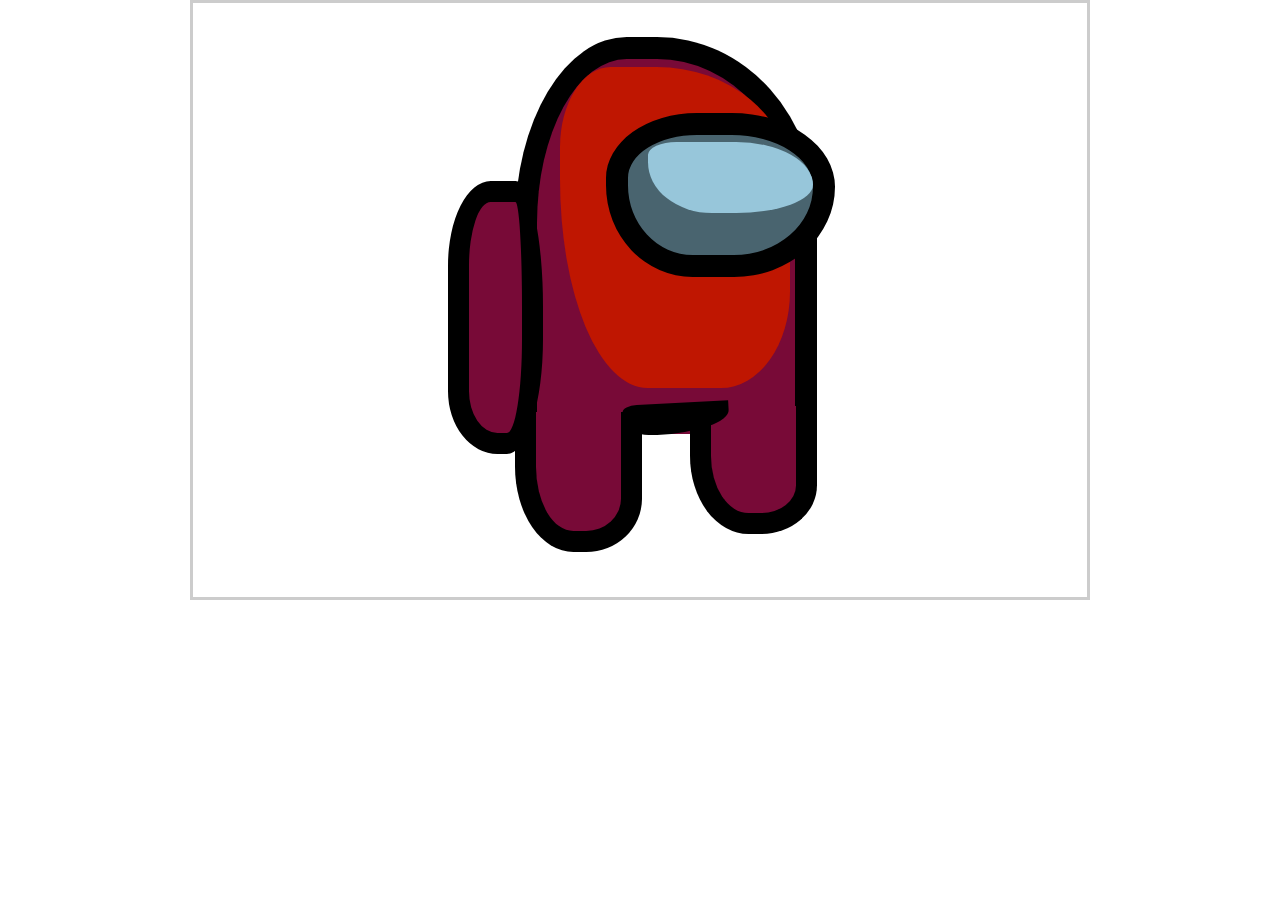
<file: Among Us/index.html>
<!DOCTYPE html>
<html>
<head>
	<meta charset="utf-8">
	<meta name="viewport" content="width=device-width, initial-scale=1">
	<link rel="stylesheet" type="text/css" href="reset.css">
	<link rel="stylesheet" type="text/css" href="styles.css">
	<title>Among us</title>
</head>
<body>
	<div class="layout">
		<main class="layout__container">
			<div class="layout__body">
				<div class="body__glasses"></div>
				<div class="body__foot-left"></div>
				<div class="body__foot-right"></div>
			</div>
			<div class="layout__backpack"></div>
		</main>
	</div>
</body>
</html>
</file>
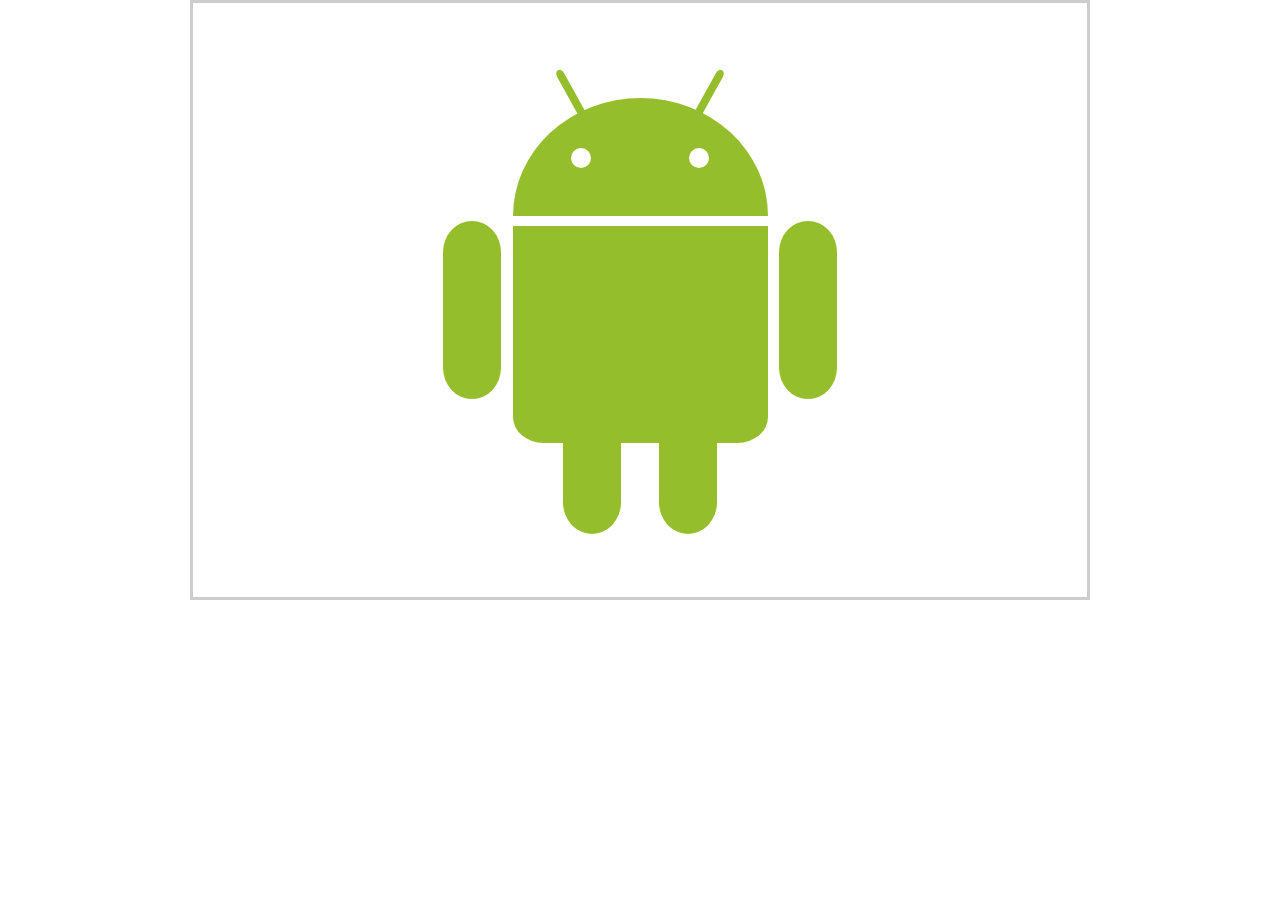
<file: Android/index.html>
<!DOCTYPE html>
<html>
<head>
	<meta charset="utf-8">
	<meta name="viewport" content="width=device-width, initial-scale=1">
	<link rel="stylesheet" type="text/css" href="reset.css">
	<link rel="stylesheet" type="text/css" href="styles.css">
	<title>Android</title>
</head>
<body>
	<div class="layout">
		<main class="layout__container">
			<div class="layout__head">
				<div class="head__antenna antenna--l"></div>
				<div class="head__antenna antenna--r"></div>
				<div class="head__eyes eye--l"></div>
				<div class="head__eyes eye--r"></div>
			</div>
			<div class="layout__body"></div>
			<div class="layout__feet layout__foot--l"></div>
			<div class="layout__feet layout__foot--r"></div>
		</main>
	</div>
</body>
</html>
</file>
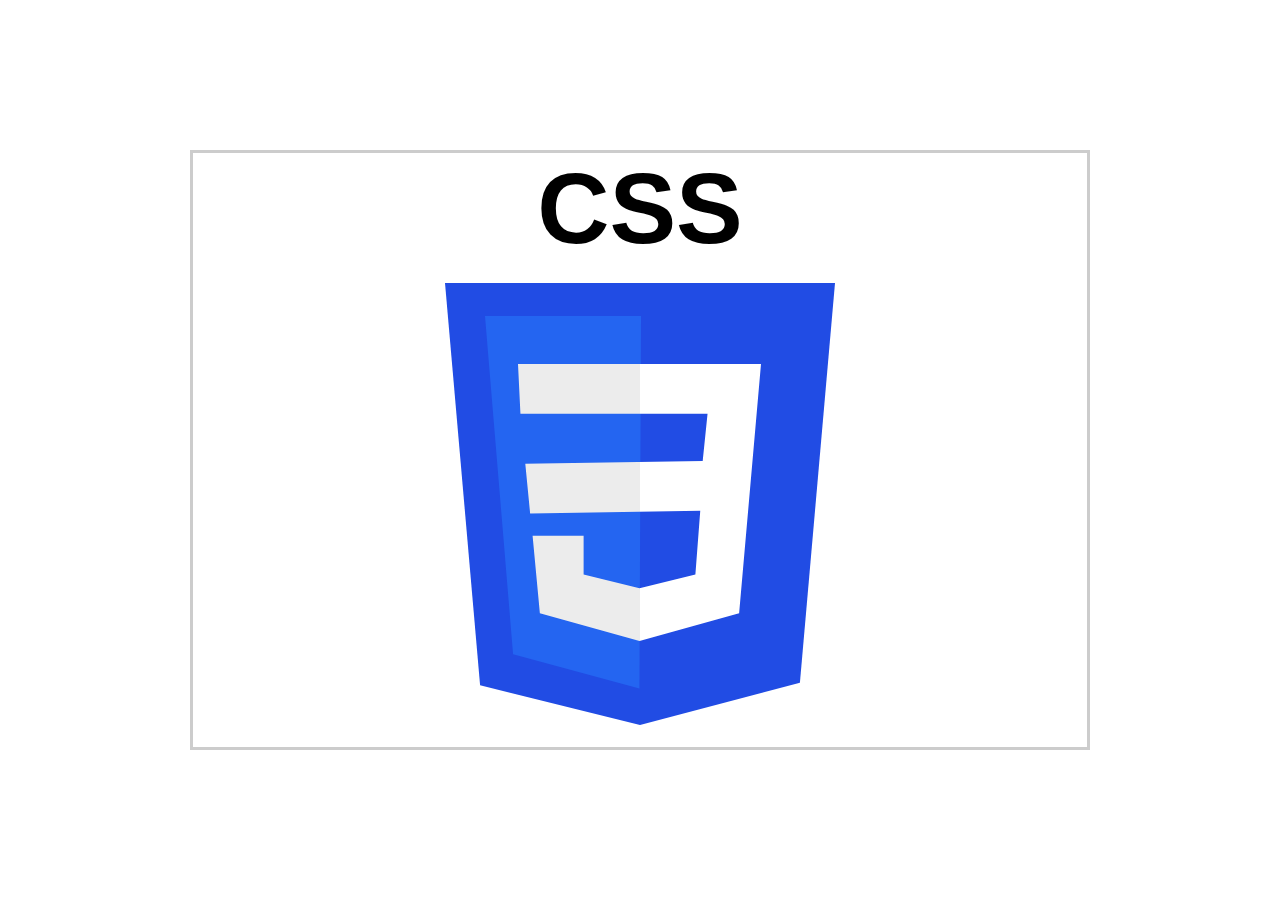
<file: Logo CSS3/index.html>
<!DOCTYPE html>
<html>
<head>
	<meta charset="utf-8">
	<meta name="viewport" content="width=device-width, initial-scale=1">
	<link rel="stylesheet" type="text/css" href="reset.css">
	<link rel="stylesheet" type="text/css" href="styles.css">
	<title>Logo CSS3</title>
</head>
<body>
	<div class="layout">
		<main class="layout__container">
			<h1 class="layout__title">CSS</h1>
			<div class="layout__logo">
				<div class="logo__poligono"></div>
				<div class="logo__number"></div>
			</div>
		</main>
	</div>
</body>
</html>
</file>
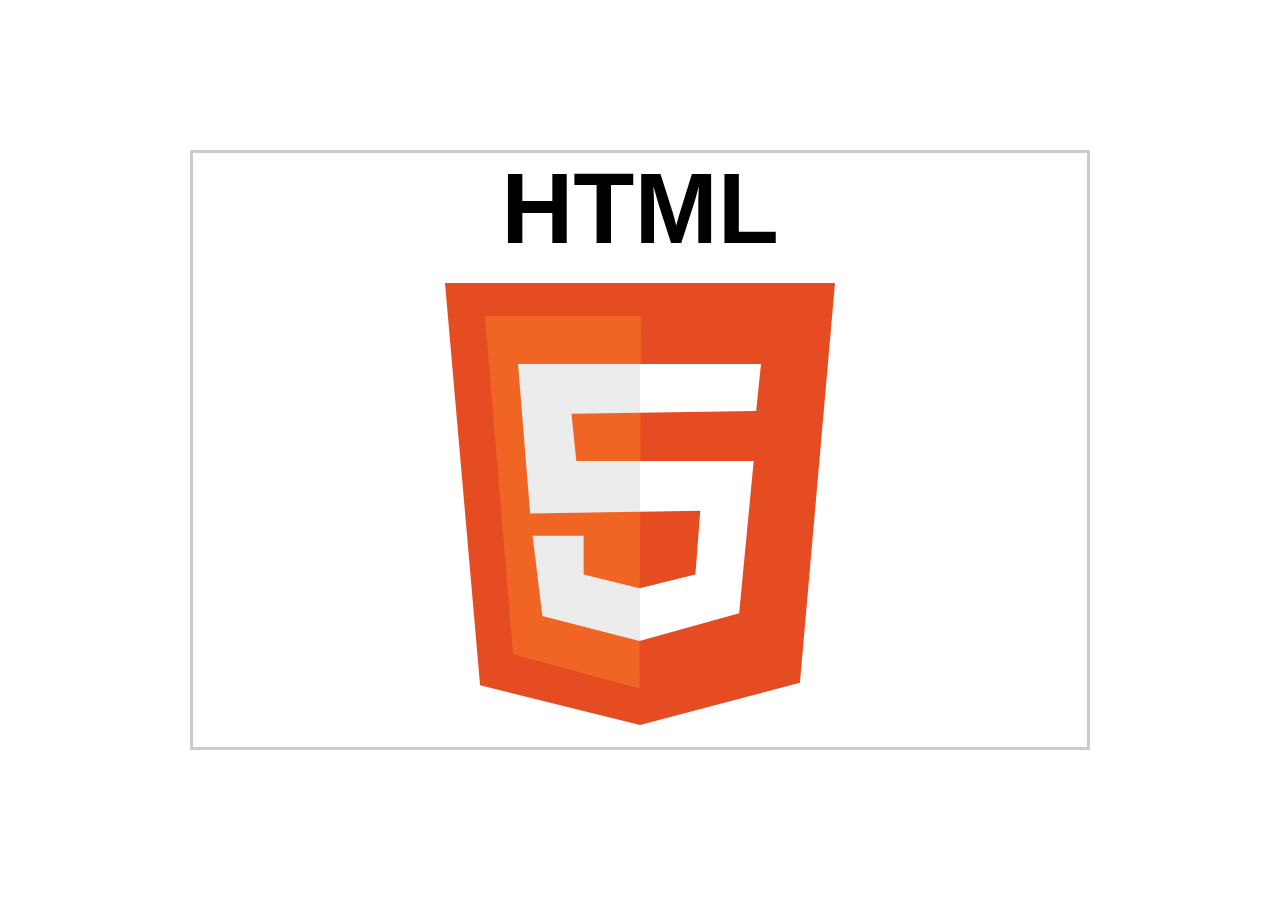
<file: Logo HTML5/index.html>
<!DOCTYPE html>
<html>
<head>
	<meta charset="utf-8">
	<meta name="viewport" content="width=device-width, initial-scale=1">
	<link rel="stylesheet" type="text/css" href="reset.css">
	<link rel="stylesheet" type="text/css" href="styles.css">
	<title>Logo HTML5</title>
</head>
<body>
	<div class="layout">
		<main class="layout__container">
			<h1 class="layout__title">HTML</h1>
			<div class="layout__logo">
				<div class="logo__poligono"></div>
				<div class="logo__number"></div>
			</div>
		</main>
	</div>
</body>
</html>
</file>
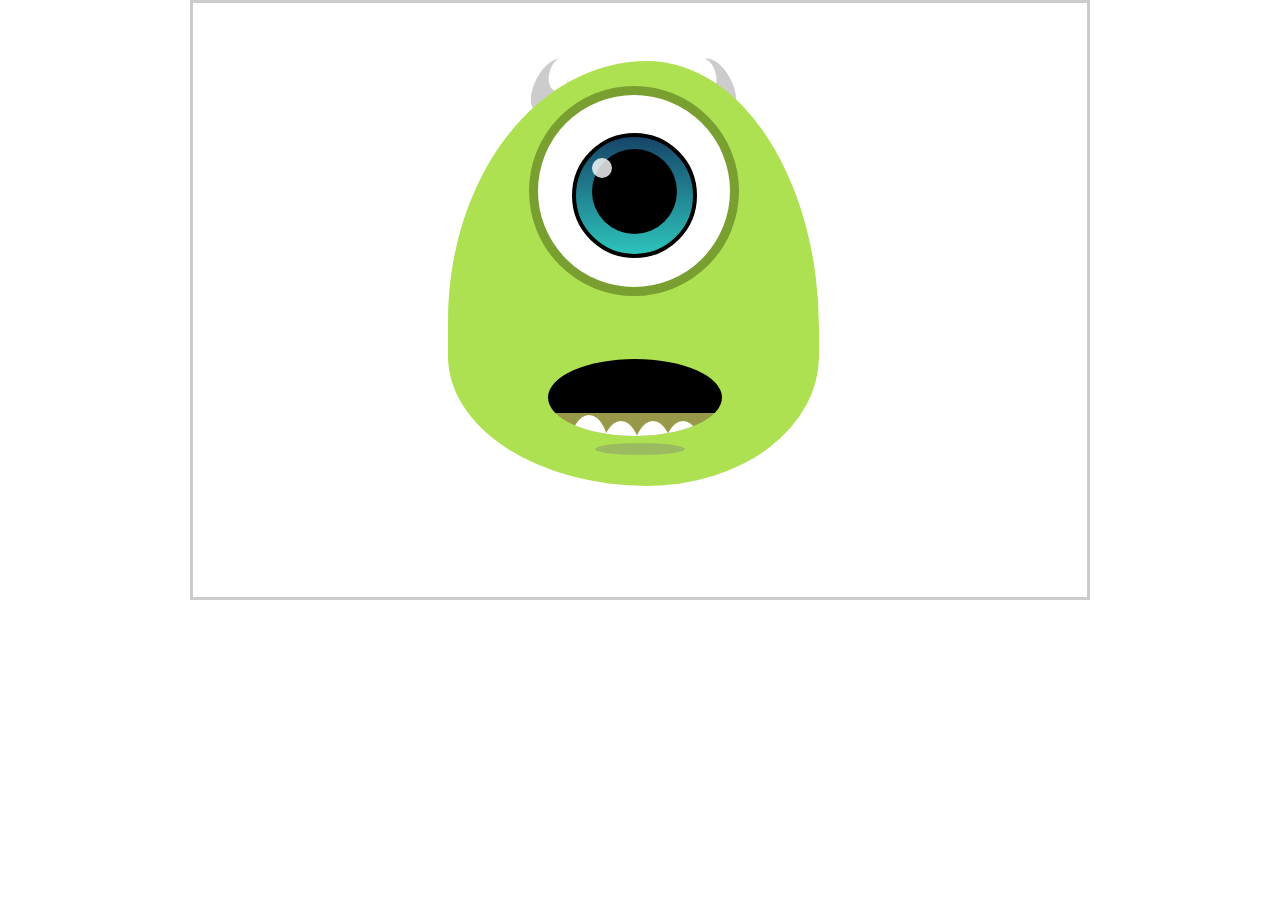
<file: Mike Wazowski/index.html>
<!DOCTYPE html>
<html>
<head>
	<meta charset="utf-8">
	<meta name="viewport" content="width=device-width, initial-scale=1">
	<link rel="stylesheet" type="text/css" href="reset.css">
	<link rel="stylesheet" type="text/css" href="styles.css">
	<title>Mike Wazowski</title>
</head>
<body>
	<div class="layout">
		<main class="layout__container">
			<div class="layout__head">
				<div class="layout__horn--left"></div>
				<div class="layout__horn--right"></div>
				<div class="head__eye">
					<div class="eye__iris">
						<div class="eye__pupil">
							<div class="eye__reflex"></div>
						</div>
					</div>
				</div>
				<div class="head__mouth">
					<div class="mouth__teeth mouth__teeth--1"></div>
					<div class="mouth__teeth mouth__teeth--2"></div>
					<div class="mouth__teeth mouth__teeth--3"></div>
					<div class="mouth__teeth mouth__teeth--4"></div>
				</div>
			</div>
			<div class="mouth__beard"></div>
		</main>
	</div>
</body>
</html>
</file>
<file: Among Us/styles.css>
body {
	overflow-x: hidden;
}
.layout {
	display: flex;
	justify-content: center;
	align-items: center;
	width: 100vw;
	height: auto;
}
.layout__container {
	position: relative;
	width: 900px;
	height: 600px;
	overflow: hidden;
	border: 3px solid #ccc;

	display: flex;
	justify-content: center;
	align-items: center;
}
.layout__body {
	position: absolute;
	top: 34px;
	left: 322px;
	width: 302px;
	height: 397px;
	background-color: #780A37;
	border: 22px solid black;
	border-bottom: 20px solid transparent;
	border-radius: 37% 53% 0% 0% / 47% 45% 0% 0%;
}
.layout__body::before {
	content: "";
	position: absolute;
	left: 23px;
	top: 8px;
	width: 230px;
	height: 321px;
	background-color: #BF1601;
	border-radius: 22% 58% 30% 38% / 25% 35% 30% 65%;
}
.body__glasses {
	position: absolute;
	top: 54px;
	left: 69px;
	width: 229px;
	height: 164px;
	border: 22px solid black;
	background-color: #49646F;
	border-radius: 44% 50% 49% 42% / 44% 50% 61% 62%;
}
.body__glasses::before {
	content: "";
	position: absolute;
	top: 11px;
	left: 69px;
	height: 34px;
	width: 90px;
	border-radius: 58% 51% 36% 33%;
	background-color: #fff;
	transform: rotate(10deg);
}
.body__glasses::after {
	content: "";
	position: absolute;
	top: 7px;
	left: 20px;
	height: 71px;
	width: 165px;
	border-radius: 20% 54% 54% 45% / 21% 70% 46% 83%;
	background-color: #97C6DA;
}
.layout__backpack {
	position: absolute;
	top: 178px;
	left: 255px;
	width: 95px;
	height: 273px;
	background-color: #780A37;
	border: 21px solid black;
	border-radius: 45% 29% 38% 52% / 31% 46% 42% 23%;
}
.body__foot-left {
	position: absolute;
	top: 353px;
	width: 127px;
	height: 140px;
	background-color: #780A37;
	left: -22px;
	border: 21px solid black;
	border-radius: 0% 0% 44% 46% / 0% 46% 38% 61%;
	border-top: 0;
}
.body__foot-right {
	position: absolute;
	top: 347px;
	width: 127px;
	height: 128px;
	background-color: #780A37;
	left: 153px;
	border: 21px solid black;
	border-radius: 0% 0% 44% 46% / 0% 46% 38% 61%;
	border-top: 0;
}
.body__foot-right::after {
	position: absolute;
	top: -3px;
	left: -88px;
	width: 106px;
	height: 31px;
	background-color: black;
	content: "";
	border-radius: 20% 0% 100% 46% / 31% 0% 100% 61%;
	transform: rotate(-3deg);
}
</file>
<file: Android/styles.css>
body {
	overflow-x: hidden;
}
.layout {
	display: flex;
	justify-content: center;
	align-items: center;
	width: 100vw;
	height: auto;
}
.layout__container {
	position: relative;
	width: 900px;
	height: 600px;
	overflow: hidden;
	border: 3px solid #ccc;

	display: flex;
	justify-content: center;
	align-items: center;
}
.layout__head {
	background-color: #95BE2C;
	width: 255px;
	height: 118px;
	position: absolute;
	top: 95px;
	border-radius: 50% 50% 0% 0% / 100% 100% 0% 0%;
}
.head__antenna {
	background-color: #95BE2C;
	width: 8px;
	height: 50px;
	position: absolute;
	top: -31px;
	border-radius: 50% 50% 0% 0% / 12% 12% 0% 0%;
}
.antenna--l {
	left: 53px;
	transform: rotate(-29deg);
}
.antenna--r {
	left: 193px;
	transform: rotate(29deg);
}
.head__eyes {
	background-color: #fff;
	height: 20px;
	width: 20px;
	border-radius: 50%;
	position: absolute;
	top: 50px;
}
.eye--l {
	left: 58px;
}
.eye--r {
	left: 176px;
}
.layout__body {
	background-color: #95BE2C;
	width: 255px;
	height: 217px;
	position: absolute;
	top: 223px;
	border-radius: 0 0 12% 12%;
}
.layout__body::before {
	content: "";
	background-color: #95BE2C;
	width: 58px;
	height: 178px;
	position: absolute;
	top: -5px;
	left: -70px;
	border-radius: 100% 100% 100% 100% / 35% 35% 35% 35%;
}
.layout__body::after {
	content: "";
	background-color: #95BE2C;
	width: 58px;
	height: 178px;
	position: absolute;
	top: -5px;
	left: 266px;
	border-radius: 100% 100% 100% 100% / 35% 35% 35% 35%;
}
.layout__feet {
	background-color: #95BE2C;
	width: 58px;
	height: 91px;
	position: absolute;
	top: 440px;
	border-radius: 0% 0% 50% 50% / 0% 0% 35% 35%;
}
.layout__foot--l {
	left: 370px;
}
.layout__foot--r {
	left: 466px;
}
</file>
<file: Logo CSS3/styles.css>
:root {
	--ball-width-height: 375px;
}
body {
	overflow-x: hidden;
}
.layout {
	display: flex;
	justify-content: center;
	align-items: center;
	width: 100vw;
	height: 100vh;
}
.layout__container {
	position: relative;
	width: 900px;
	height: 600px;
	overflow: hidden;
	border: 3px solid #ccc;

	display: flex;
	justify-content: center;
	align-items: center;
}
.layout__logo {
	position: absolute;
	width: 390px;
	height: 442px;
	background: #214CE4;
	top: 130px;
	left: 252px;
	clip-path: polygon(0% 0%, 100% 0%, 91% 90.45%, 50% 100%, 9% 91%);
}
.logo__number {
	position: absolute;
	width: 243px;
	height: 277px;
	background: linear-gradient(to right, #ececec 0%, #ececec 50%, #fff 50%, #fff 100%);
	top: 81px;
	left: 73px;
	clip-path: polygon(0% 0%, 100% 0%, 91% 90%, 50% 100%, 9% 90%, 6% 62%, 27% 62%, 27% 76%, 50% 81%, 73% 76%, 75% 53%, 5% 54%, 3% 36%, 76% 35%, 78% 18%, 1% 18%);
}
.logo__poligono {
	position: absolute;
	width: 156px;
	height: 380px;
	background-color: #2465f1;
	left: 40px;
	top: 33px;
	clip-path: polygon(0% 0%, 100% 0%, 99% 98%, 18% 89%);
}
.layout__title {
	position: absolute;
	top: -20px;
	font-family: Arial;
	font-weight: 900;
	font-size: 100px;
}
</file>
<file: Logo HTML5/styles.css>
:root {
	--ball-width-height: 375px;
}
body {
	overflow-x: hidden;
}
.layout {
	display: flex;
	justify-content: center;
	align-items: center;
	width: 100vw;
	height: 100vh;
}
.layout__container {
	position: relative;
	width: 900px;
	height: 600px;
	overflow: hidden;
	border: 3px solid #ccc;

	display: flex;
	justify-content: center;
	align-items: center;
}
.layout__logo {
	position: absolute;
	width: 390px;
	height: 442px;
	background: #E54C21;
	top: 130px;
	left: 252px;
	clip-path: polygon(0% 0%, 100% 0%, 91% 90.45%, 50% 100%, 9% 91%);
}
.logo__number {
	position: absolute;
	width: 243px;
	height: 277px;
	background: linear-gradient(to right, #ececec 0%, #ececec 50%, #fff 50%, #fff 100%);
	top: 81px;
	left: 73px;
	clip-path: polygon(0% 0%, 100% 0%, 98% 17%, 22% 18%, 24% 35%, 97% 35%, 91% 90%, 50% 100%, 10% 91%, 6% 62%, 27% 62%, 27% 76%, 50% 81%, 73% 76%, 75% 53%, 5% 54%);
}
.logo__poligono {
	position: absolute;
	width: 156px;
	height: 380px;
	background-color: #f16524;
	left: 40px;
	top: 33px;
	clip-path: polygon(0% 0%, 100% 0%, 99% 98%, 18% 89%);
}
.layout__title {
	position: absolute;
	top: -20px;
	font-family: Arial;
	font-weight: 900;
	font-size: 100px;
}
</file>
<file: Mike Wazowski/styles.css>
body {
	overflow-x: hidden;
}
.layout {
	display: flex;
	justify-content: center;
	align-items: center;
	width: 100vw;
	height: auto;
}
.layout__container {
	position: relative;
	width: 900px;
	height: 600px;
	overflow: hidden;
	border: 3px solid #ccc;

	display: flex;
	justify-content: center;
	align-items: center;
}
.layout__horn--left {
	background-color: #ccc;
	width: 30px;
	height: 59px;
	position: absolute;
	top: -5px;
	left: 87px;
	z-index: -1;
	border-radius: 50%;
	transform: rotate(28deg);
}
.layout__horn--left::before {
	content: "";
	background-color: #fff;
	position: absolute;
	top: -2px;
	left: 8px;
	width: 20px;
	height: 34px;
	border-radius: 50%;
	transform: rotate(-12deg);
}
.layout__horn--right {
	background-color: #ccc;
	width: 30px;
	height: 59px;
	position: absolute;
	top: -5px;
	left: 254px;
	z-index: -1;
	border-radius: 50%;
	transform: rotate(-28deg);
}
.layout__horn--right::before {
	content: "";
	background-color: #fff;
	position: absolute;
	top: -2px;
	left: 0px;
	width: 20px;
	height: 34px;
	border-radius: 50%;
	transform: rotate(12deg);
}

.layout__head {
	background-color: #aee151;
	width: 371px;
	height: 425px;
	border-radius: 58% 50% 50% 58% / 66% 68% 33% 33%;
	position: absolute;
	top: 58px;
	left: 255px;
}
.head__eye {
	position: absolute;
	width: 210px;
	height: 210px;
	border-radius: 50%;
	background-color: #fff;
	top: 25px;
	left: 81px;
	border: 9px solid rgb(121,159,48);
}
.eye__iris {
	position: absolute;
	width: 125px;
	height: 125px;
	border-radius: 100%;
	border: 4px solid #000;
	background: linear-gradient(to top, #2DC4BC 0%, #174569 100%);
	top: 38px;
	left: 34px;
}
.eye__pupil {
	position: absolute;
	width: 85px;
	height: 85px;
	background-color: #000;
	border-radius: 100%;
	top: 12px;
	left: 16px;
}
.eye__reflex {
	position: absolute;
	top: 9px;
	left: 0px;
	background-color: #fff;
	opacity: 0.8;
	z-index: 4;
	width: 20px;
	height: 20px;
	border-radius: 100%;
}
.head__mouth {
	height: 77px;
	width: 174px;
	background: linear-gradient(to bottom, #000 0%, #000 70%, #989948 70%, #989948 100%);
	position: absolute;
	top: 70%;
	left: 27%;
	border-radius: 50%;
	overflow: hidden;
}

.mouth__teeth {
	position: absolute;
	width: 40px;
	height: 74px;
	border-radius: 50%;
	background-color: #fff;
	overflow: hidden;
}
.mouth__teeth--1 {
	left: 21px;
	top: 56px;
}
.mouth__teeth--2 {
	left: 53px;
	top: 62px;
}
.mouth__teeth--3 {
	left: 85px;
	top: 62px;
}
.mouth__teeth--4 {
	left: 115px;
	top: 62px;
}
.mouth__beard {
	position: absolute;
	width: 90px;
	height: 12px;
	top: 74%;
	left: 45%;
	background-color: #7b7b7b5e;
	border-radius: 50%;
}
</file>
